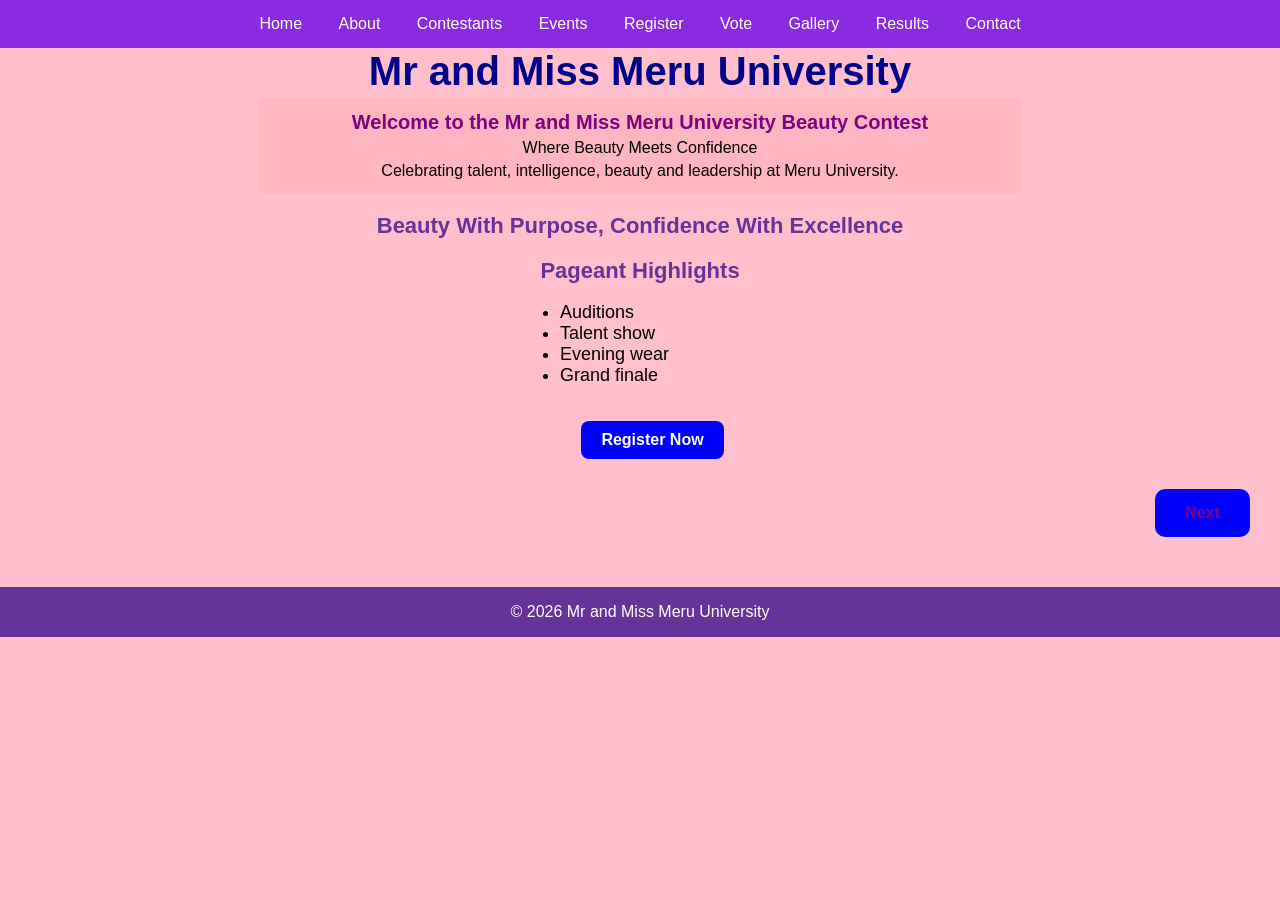
<file: index.html>
<!DOCTYPE html>
<html lang="en">
<head>
    <meta charset="UTF-8">
    <meta name="viewport" content="width=device-width, initial-scale=1.0">
    <title>Mr and Miss Meru University</title>
    <link rel="stylesheet"href="style.css">
</head>
<body class="index-page">
    <header>
        <nav>
            <a href="index.html">Home</a>
            <a href="about.html">About</a>
            <a href="contestants.html"> Contestants</a>
            <a href="events.html">Events</a>
            <a href="register.html">Register</a>
            <a href="vote.html">Vote</a>
            <a href="gallery.html">Gallery</a>
            <a href="results.html">Results</a>
            <a href="contact.html">Contact</a>

        </nav>
    </header>
    <main>
        <h1><b>Mr and Miss Meru University</b></h1>
        <div class="welcome-banner">
            <h2>Welcome to the Mr and Miss Meru University Beauty Contest</h2>
            <p>Where Beauty Meets Confidence</p>
            <p>Celebrating talent, intelligence, beauty and leadership at Meru University.</p>

        </div>
        <h2>Beauty With Purpose, Confidence With Excellence</h2>
        <h2>Pageant Highlights</h2>
        <ul>
            <li>Auditions</li>
            <li>Talent show</li>
            <li>Evening wear</li>
            <li>Grand finale </li>
        </ul>
        <div class="button-container">
          <a href="register.html" class="button">Register Now</a>
        </div>
        
         <div class="page-nav">
           <a href="about.html" class="btn-next">Next</a>
         </div>


    </main>
    <footer>&copy; 2026 Mr and Miss Meru University</footer>
</body>
</html>
</file>
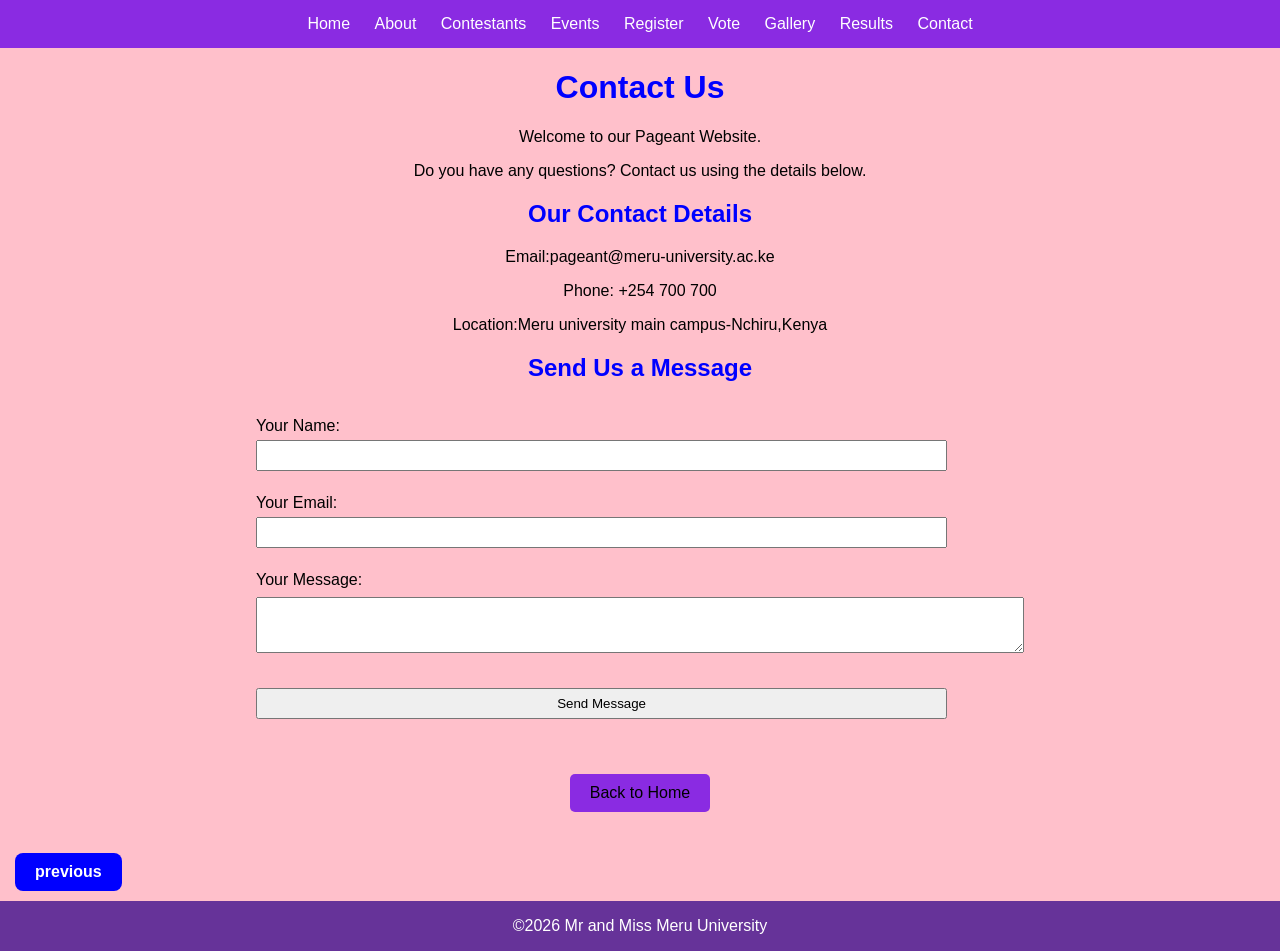
<file: contact.html>
<!DOCTYPE html>
<html>
<head>
    <title>Contacts</title>
    <link rel="stylesheet" href="style.css">
</head>
<body class="contact-page">
    <header>
        <nav>
            <a href="index.html">Home</a>
            <a href="about.html">About</a>
            <a href="contestants.html"> Contestants</a>
            <a href="events.html">Events</a>
            <a href="register.html">Register</a>
            <a href="vote.html">Vote</a>
            <a href="gallery.html">Gallery</a>
            <a href="results.html">Results</a>
            <a href="contact.html">Contact</a>

        </nav>
    </header>

    <h1>Contact Us</h1>

    <p>Welcome to our Pageant Website.</p>

    <p>Do you have any questions? Contact us using the details below.</p>

    <h2>Our Contact Details</h2>

    <p>Email:pageant@meru-university.ac.ke</p>

    <p>Phone: +254 700 700</p>

    <p>Location:Meru university main campus-Nchiru,Kenya</p>

    <h2>Send Us a Message</h2>

    <form>
        <label>Your Name:</label>
        <input type="text" name="name">
        <br><br>

        <label>Your Email:</label>
        <input type="email" name="email">
        <br><br>

        <label>Your Message:</label>
        <br>
        <textarea name="message"></textarea>
        <br><br>

        <input type="submit" value="Send Message">
    </form>

    <p><a href="index.html" class="home-btn">Back to Home</a></p>
     
    <div class="button-containerr">

        <a href="results.html" class="button">previous</a></div>
    <footer>&copy;2026 Mr and Miss Meru University</footer>
    
</body>
</html>
</file>
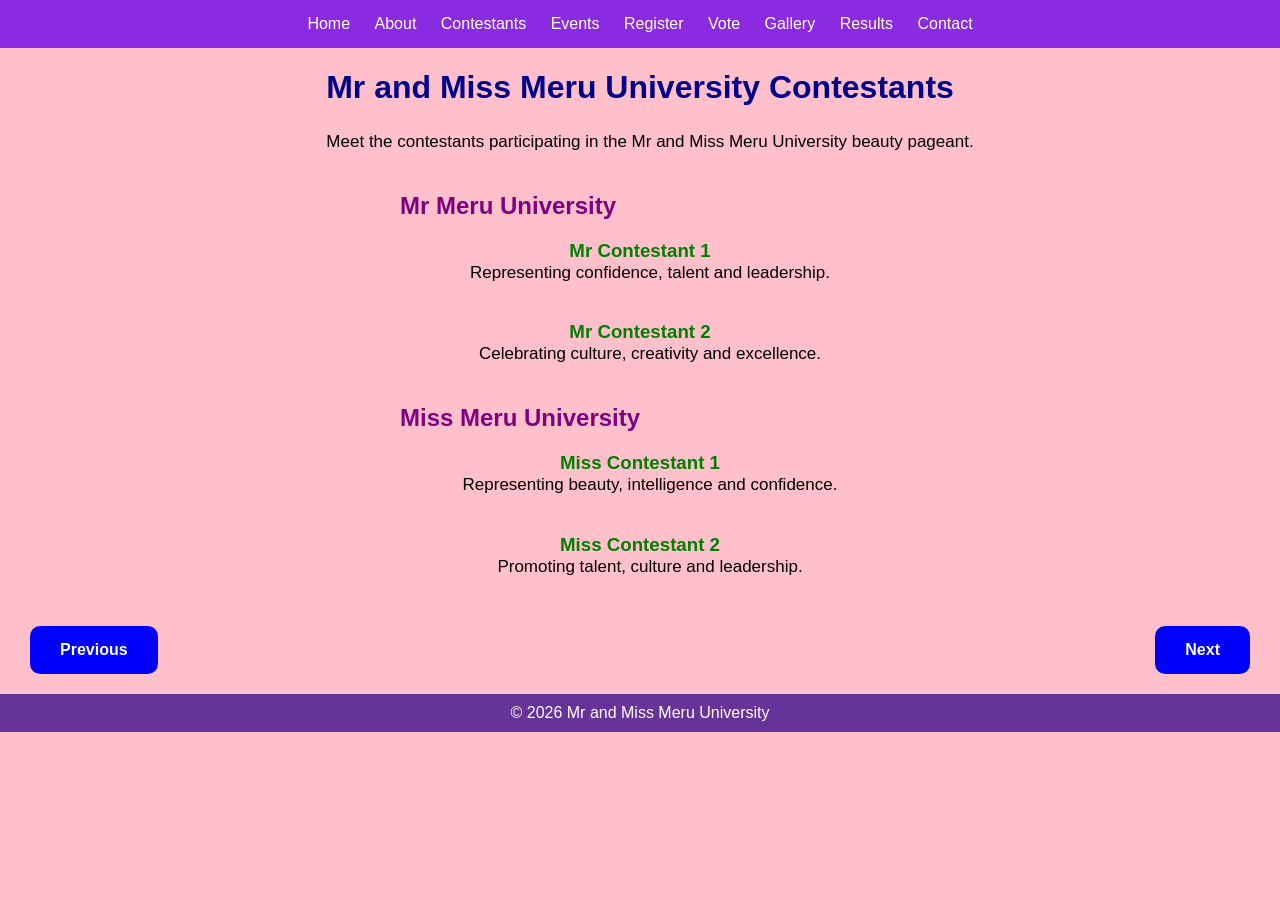
<file: contestants.html>
<!DOCTYPE html>
<html lang="en">
<head>
    <meta charset="UTF-8">
    <meta name="viewport" content="width=device-width, initial-scale=1.0">
    <title>Contestants | Mr and Miss Meru University</title>
    <link rel="stylesheet" href="style.css">
</head>
<body class="contestants-page">


    <header>
        <nav>
            <a href="index.html">Home</a>
            <a href="about.html">About</a>
            <a href="contestants.html">Contestants</a>
            <a href="events.html">Events</a>
            <a href="register.html">Register</a>
            <a href="vote.html">Vote</a>
            <a href="gallery.html">Gallery</a>
            <a href="results.html">Results</a>
            <a href="contact.html">Contact</a>
        </nav>
    </header>

    <main>
        <h1>Mr and Miss Meru University Contestants</h1>

        <p>Meet the contestants participating in the Mr and Miss Meru University beauty pageant.</p>

        <section>
            <h2>Mr Meru University</h2>

            <div class="contestant-card">
                <h3>Mr Contestant 1</h3>
                <p>Representing confidence, talent and leadership.</p>
            </div>

            <div class="contestant-card">
                <h3>Mr Contestant 2</h3>
                <p>Celebrating culture, creativity and excellence.</p>
            </div>
        </section>

        <section>
            <h2>Miss Meru University</h2>

            <div class="contestant-card">
                <h3>Miss Contestant 1</h3>
                
                <p>Representing beauty, intelligence and confidence.</p>
            </div>

            <div class="contestant-card">
                <h3>Miss Contestant 2</h3>
                <p>Promoting talent, culture and leadership.</p>
            </div>
        </section>
          <div class="page-nav">
        <a href="about.html" class="btn-prev">Previous</a>
         <a href="events.html" class="btn-next">Next</a>
        </div>


    </main>

    <footer>&copy; 2026 Mr and Miss Meru University</footer>
    </body>
    </html>
</file>
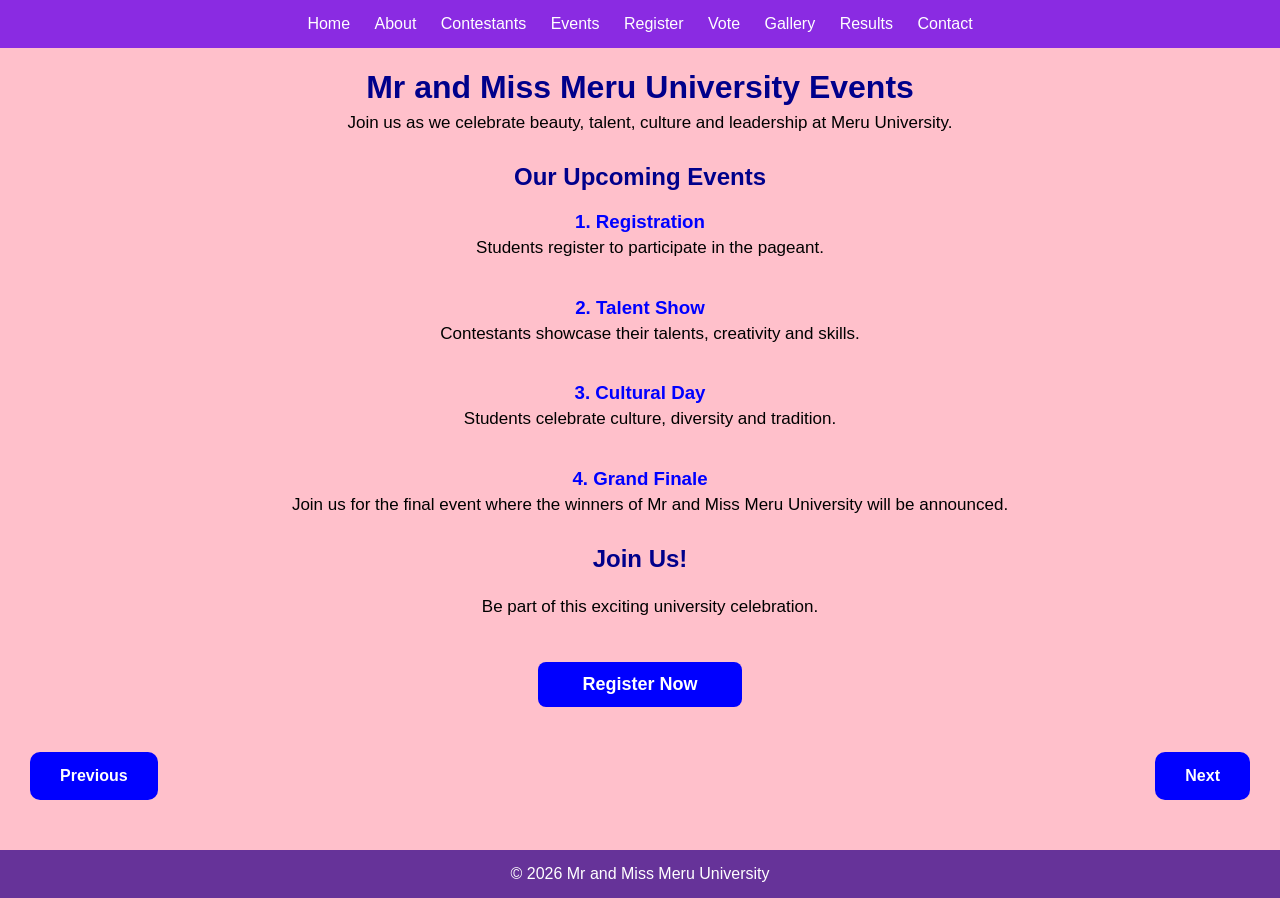
<file: events.html>
<!DOCTYPE html>
<html>
<head>
    <title>Events | Mr and Miss Meru University</title>
    <link rel="stylesheet" href="style.css">
</head>
<body class="events-page">

    <nav>
        <a href="index.html">Home</a>
        <a href="about.html">About</a>
        <a href="contestants.html">Contestants</a>
        <a href="events.html">Events</a>
        <a href="register.html">Register</a>
        <a href="vote.html">Vote</a>
        <a href="gallery.html">Gallery</a>
        <a href="results.html">Results</a>
        <a href="contact.html">Contact</a>
    </nav>

    <h1><b>Mr and Miss Meru University Events</b></h1>

    <p>Join us as we celebrate beauty, talent, culture
    and leadership at Meru University.</p>

    <h2>Our Upcoming Events</h2>

    <h3>1. Registration</h3>
    <p>Students register to participate in the pageant.</p>

    <h3>2. Talent Show</h3>
    <p>Contestants showcase their talents, creativity and skills.</p>

    <h3>3. Cultural Day</h3>
    <p>Students celebrate culture, diversity and tradition.</p>

    <h3>4. Grand Finale</h3>
    <p>Join us for the final event where the winners
    of Mr and Miss Meru University will be announced.</p>

    <h2>Join Us!</h2>
    <p>Be part of this exciting university celebration.</p>
    <a href="register.html" class="register-btn">Register Now</a>
     <div class="page-nav">
        <a href="contestants.html" class="btn-prev">Previous</a>
         <a href="register.html" class="btn-next">Next</a>
        </div>


    <footer>&copy; 2026 Mr and Miss Meru University</footer>

</body>
</html>
</file>
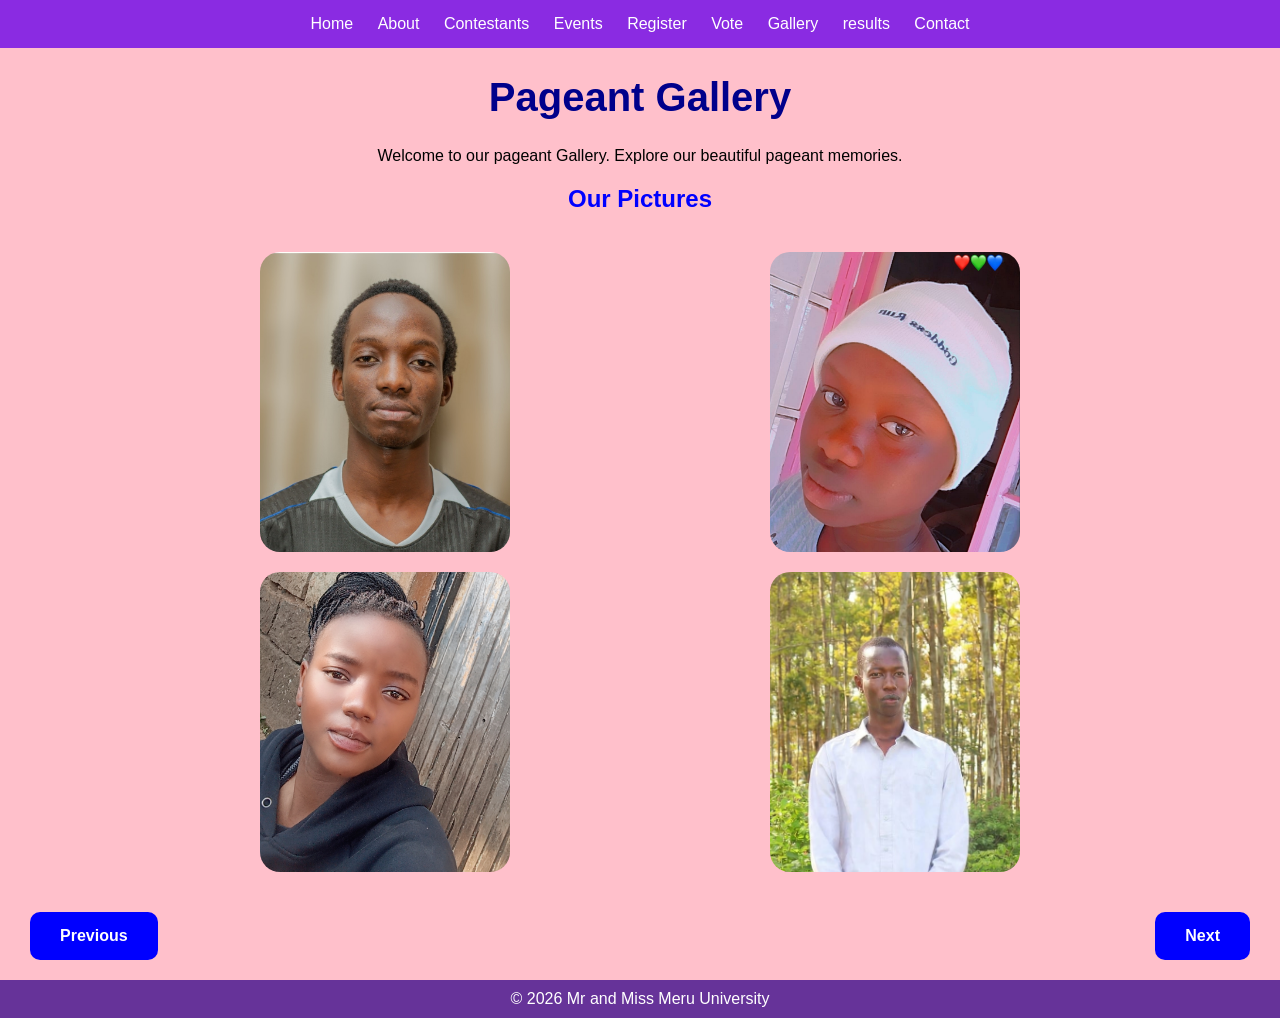
<file: gallery.html>
<!DOCTYPE html>
<html>
<head>
    <title>Pageant Gallery</title>
    <link rel="stylesheet" href="style.css">
</head>
<body class="gallery-page">

    <nav>
        <a href="index.html">Home</a> 
        <a href="about.html">About</a> 
        <a href="contestants.html">Contestants</a> 
        <a href="events.html">Events</a> 
        <a href="register.html">Register</a> 
        <a href="vote.html">Vote</a> 
        <a href="gallery.html">Gallery</a>
        <a href="results.html">results</a>
        <a href="contact.html">Contact</a>
    </nav>
    <h1>Pageant Gallery</h1>
    <p>Welcome to our pageant Gallery.
        Explore our beautiful pageant memories.
    </p>   
    <h2>Our Pictures</h2>
<div class="photo-grid">
   <img src="picha/sisko.jpeg" alt="Pageant Contestants" class="tina2">
   <img src="picha/tina2.jpeg" alt="Fashion and Style" class="tina2">
   <img src="picha/wambo.jpeg"  alt="Pageant Events"class="tina2">
   <img src="picha/oti.jpeg" alt="Grand Finale" class="tina2">
</div>
 <section>
     <div class="page-nav">
        <a href="vote.html" class="btn-prev">Previous</a>
        <a href="results.html" class="btn-next">Next</a>
    </div>
    </section>

    <footer>&copy; 2026 Mr and Miss Meru University</footer>

</body>
</html>
</file>
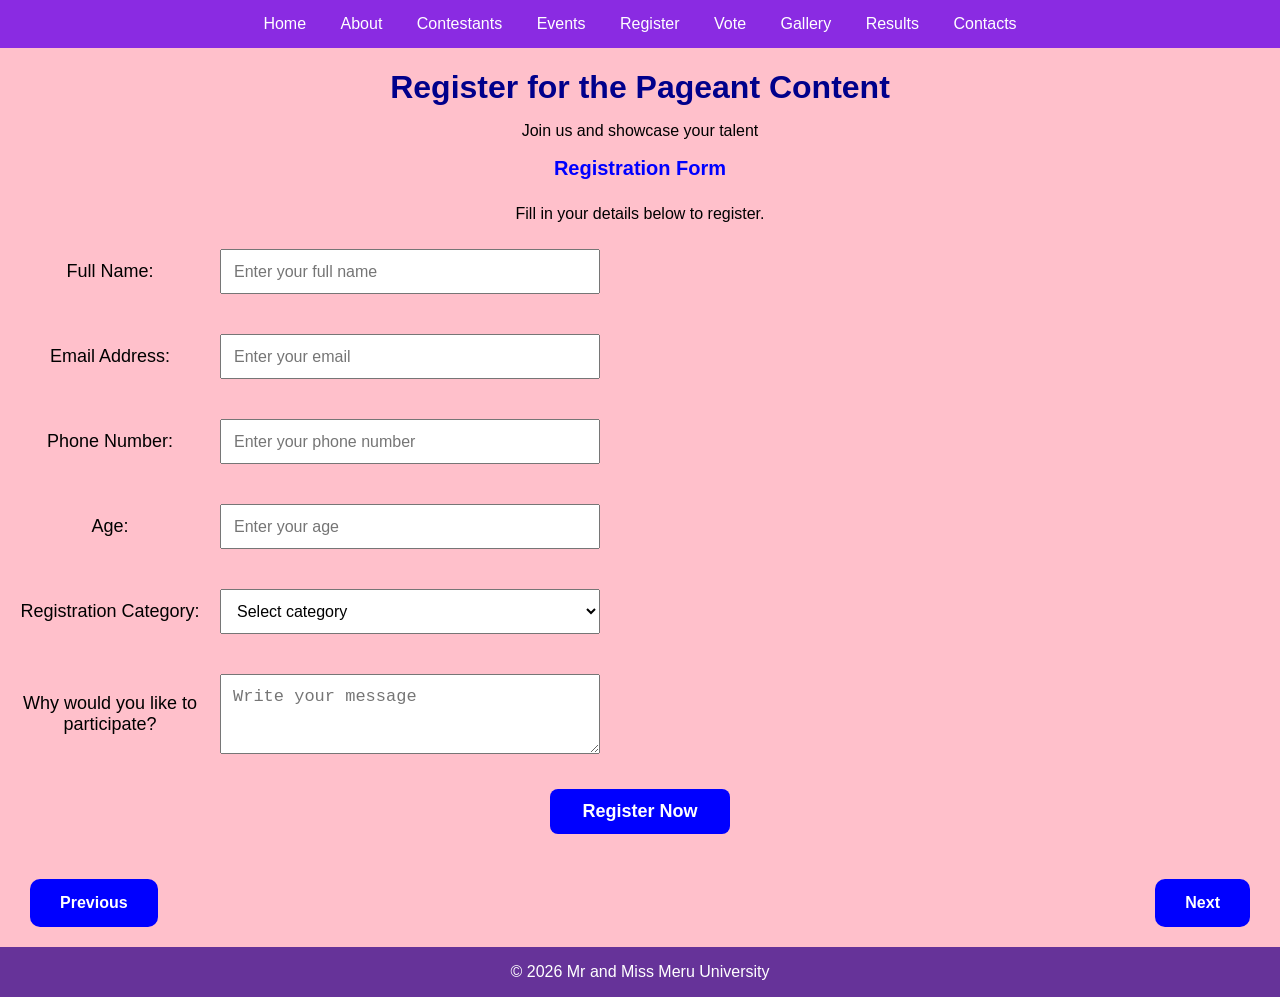
<file: register.html>
<!DOCTYPE html>
<html lang="en">
<head>
    <meta charset="UTF-8">
    <meta name="viewport" content="width=device-width, initial-scale=1.0">
        <title>Register - Pageant Website</title>
   <link rel="stylesheet"href="style.css">
</head>
<body class="register-page">

    <header>

    <nav>
        <a href="index.html">Home</a>
        <a href="about.html">About</a>
        <a href="contestants.html">Contestants</a>
        <a href="events.html">Events</a>
        <a href="register.html">Register</a>
        <a href="vote.html">Vote</a>
        <a href="gallery.html">Gallery</a>
        <a href="results.html">Results</a>
        <a href="contact.html">Contacts</a>
    </nav>
    </header>
    <h1> Register for the Pageant Content</h1>
    <p>Join us and showcase your talent</p>

    <main>
        <h2>Registration Form</h2>
        <p>Fill in your details below to register.</p>

        <form action="#" method="post">
            <div class="form-row">

            <label for="fullname">Full Name:</label>
            <input type="text" id="fullname" name="fullname"
                   placeholder="Enter your full name" required>
                   </div>
                   <div class="form-row">

            <label for="email">Email Address:</label>
            <input type="email" id="email" name="email"
                   placeholder="Enter your email" required>
                   </div>

                   <div class="form-row">

            <label for="phone">Phone Number:</label>
            <input type="tel" id="phone" name="phone"
                   placeholder="Enter your phone number" required>
                   </div>
                   <div class="form-row">

            <label for="age">Age:</label>
            <input type="number" id="age" name="age"
                   min="18" placeholder="Enter your age" required>
                   </div>
                   <div class="form-row">

            <label for="category">Registration Category:</label>
            <select id="category" name="category" required>
                <option value="">Select category</option>
                <option value="miss">Miss Pageant</option>
                <option value="mr">Mr Pageant</option>
                <option value="talent">Talent Contest</option>
                <option value="mr">Donor</option>
            </select>
            </div>
            <div class="form-row">

            <label for="message">Why would you like to participate?</label>
            <textarea id="message" name="message" rows="4"
                      placeholder="Write your message"></textarea>
                      </div>

            <button type="submit" class="register-btn">Register Now</button>

        </form>
        <div class="page-nav">
         <a href="events.html" class="btn-prev">Previous</a>
         <a href="vote.html" class="btn-next">Next</a>
        </div>


    </main>

    <footer>&copy; 2026 Mr and Miss Meru University</footer>
    
</body>
</html>
</file>
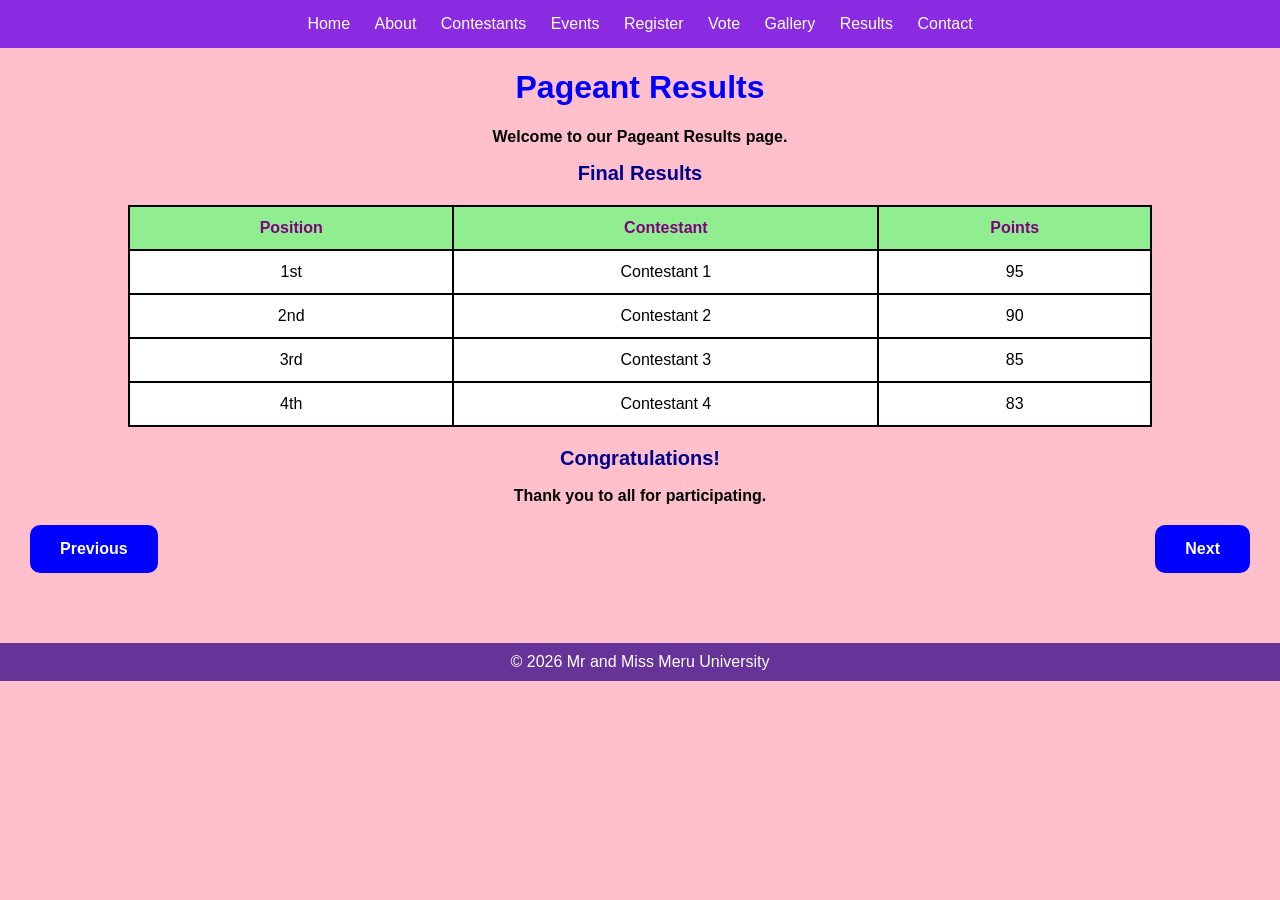
<file: results.html>
<!DOCTYPE html>
<html>
<head>
    <title>Pageant Results</title>
    <link rel="stylesheet" href="style.css">
</head>
<body class="results-page">
    <nav>
        <a href="index.html">Home</a>
        <a href="about.html">About</a>
        <a href="contestants.html">Contestants</a>
        <a href="events.html">Events</a>
        <a href="register.html">Register</a>
        <a href="vote.html">Vote</a>
        <a href="gallery.html">Gallery</a>
        <a href="results.html">Results</a>
        <a href="contact.html">Contact</a>


    </nav>

    <h1>Pageant Results</h1>

    <p>Welcome to our Pageant Results page.</p>

    <h2>Final Results</h2>

    <table border="1" class="table">
        <tr>
            <th>Position</th>
            <th>Contestant</th>
            <th>Points</th>
        </tr>

        <tr>
            <td>1st</td>
            <td>Contestant 1</td>
            <td>95</td>
        </tr>

        <tr>
            <td>2nd</td>
            <td>Contestant 2</td>
            <td>90</td>
        </tr>

        <tr>
            <td>3rd</td>
            <td>Contestant 3</td>
            <td>85</td>
        </tr>
        <tr>
            <td>4th</td>
            <td>Contestant 4</td>
            <td>83</td>
        </tr>
    </table>

    <h2>Congratulations!</h2>

    <p style="bold":>Thank you to all for participating.</p>
     <div class="page-nav">
        <a href="gallery.html" class="btn-prev">Previous</a>
         <a href="contact.html" class="btn-next">Next</a>
        </div>


    <footer>&copy; 2026 Mr and Miss Meru University</footer>
</body>
</html>
</file>
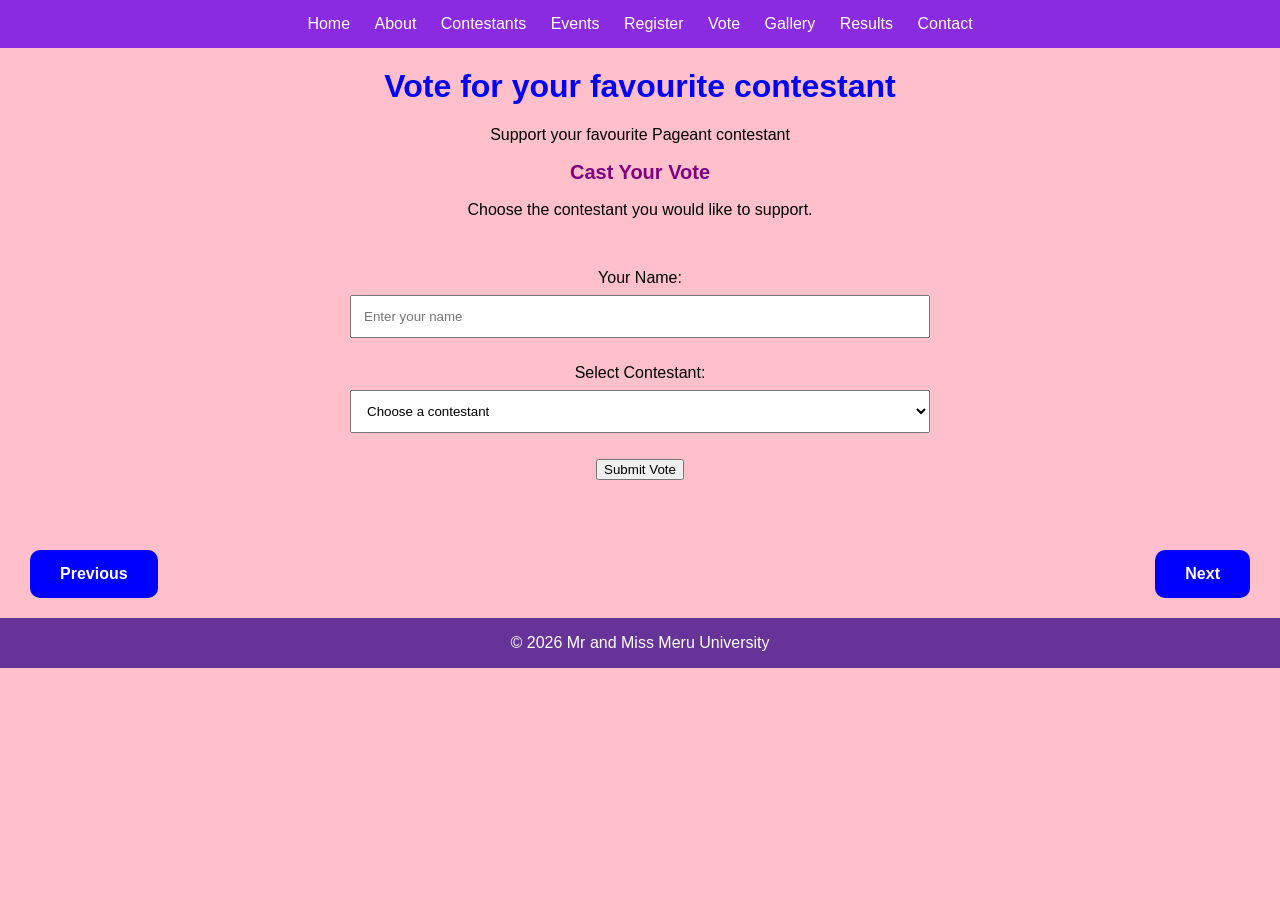
<file: vote.html>
<!DOCTYPE html>
<html>
<head>
    <title>Vote for Your Favourite Contestant</title>
    <link rel="stylesheet" href="style.css"/>
</head>
<body class="vote-page">

<header>

<nav>
    <a href="index.html">Home</a>
    <a href="about.html">About</a>
    <a href="contestants.html">Contestants</a>
    <a href="events.html">Events</a>
    <a href="register.html">Register</a>
    <a href="vote.html">Vote</a>
    <a href="gallery.html">Gallery</a>
    <a href="results.html">Results</a>
    <a href="contact.html">Contact</a>
</nav>
</header>


<main>
    <h1>Vote for your favourite contestant</h1>
    <p>Support your favourite Pageant contestant</p>
    <h2>Cast Your Vote</h2>

    <p>Choose the contestant you would like to support.</p>

    <form>
        <label for="name">Your Name:</label><br>
        <input type="text" id="name" name="name"
               placeholder="Enter your name" required>
        <br><br>

        <label for="contestant">Select Contestant:</label><br>
        <select id="contestant" name="contestant" required>
            <option value="">Choose a contestant</option>
            <option value="contestant1">Contestant 1</option>
            <option value="contestant2">Contestant 2</option>
            <option value="contestant3">Contestant 3</option>
            <option value="contestant4">Contestant 4</option>
        </select>
        <br><br>

        <button type="submit">Submit Vote</button>
    </form>
      <div class="page-nav">
        <a href="register.html" class="btn-prev">Previous</a>
         <a href="gallery.html" class="btn-next">Next</a>
    </div>

</main>

<footer>&copy; 2026 Mr and Miss Meru University</footer>

</body>
</html>
</file>
<file: style.css>
body {
    background-color: pink;
    font-family: Arial;
    margin: 0;
}
.index-page nav {
    background-color: blueviolet;
    padding: 15px;
    text-align: center;
}
.index-page nav a {
    color: white;
    margin: 8px;
    text-decoration: none;
    padding: 8px;
    font-size: 16px;
}
.index-page h1 {
    color: darkblue;
    text-align: center;
    font-size: 40px;
    margin-top: 1px;
    margin-bottom: 2px;

}
.video-container{
    width: 200px;
    margin: 20px auto;
    border: 2px solid gold;
    padding: 4px;
    box-sizing: border-box;
}
body.index-page .video-container video{
    width: 100%;
    height: 200px;
    max-width: 100%;
    object-fit: cover;
    display: block;

}
.index-page p {
    color: black;
font-size: 20px;
text-align: center;
margin-top: 1px;
}
.index-page h2 {
    color: rebeccapurple;
    text-align: center;
    font-size: 22px;

}
.index-page ul {
    font-size: 18px;
    width: 200px;
    margin: auto;
}
.index-page a {
    color: purple;
    text-decoration: none;
}
.index-page nav a:hover {
color: red;
background-color: darkblue;
}
.button {
    display: inline-block;
    background-color: blue;
    color: white;
    font-weight: bold;
    padding: 10px 20px;
    text-decoration: none;
    border: none;
    border-radius: 8px;
    margin: 10px 15px;
}
.button:hover{
    background-color: gold;
}
.button-container {
    text-align: center;
    margin-top: 25px;
    margin-left: 25px;
}
.button-container button{
    margin: 10px 20px;
}
.button-container a{
    color: white;
    font-weight: bold;
}
.index-page footer {
    background-color: rebeccapurple;
    color: white;
    text-align: center;
    padding: 16px;
    margin-top: 30px;
}
.welcome-banner{
    background-color: lightpink;
    border: 2px solid pink;
    padding: 8px;
    margin: 2px auto;
    width: 60%;
    text-align: center;
    border-radius: 8px;
    box-sizing: border-box;
}
.welcome-banner h2{
    color: purple;
    font-size: 20px;
    margin: 5px;
}
.welcome-banner h3{
    color: black;
    font-size: 22px;
    margin: 5px;
}
.welcome-banner p{
    color: black;
    font-size: 16px;
    margin: 5px;
}

/*ABOUT PAGE DESIGN */
.about-page {
    background-color: pink;
}
.about-page h1 {
    color: darkblue;
    text-align: center;
}
.about-page h2 {
    color: darkblue;
    text-align: center;
    border-bottom: none;
    padding-bottom: 0;
    margin-bottom: 10px;
    margin-left: 10px;  
}
.about-page p {
    color: black;
    font-size: 17px;
    line-height: 1.7;
    text-align: center;
    margin-top: 0;
    margin-bottom: 10px;
    padding-bottom: 15px;
    margin-left: 20px;
}
.about-page footer {
    background-color: rebeccapurple;
    color: white;
    text-align: center;
    padding: 15px;
    margin-top: 30px;
    width: 100%;
    box-sizing: border-box;
}
.video-container{
    text-align: center;
}
.video-container video {
    width: 300px;
    height: 300px;
    object-fit: cover;

}
.about-page nav  {
    background-color: blueviolet;
    padding: 15px;
    text-align: center;
}
.about-page nav a {
    color:white;
    text-decoration: none;
    padding: 10px;
}
.about-page nav a:hover{
    background-color: darkblue;
    color: red;
}



/*CONTESTANTS PAGE DeSIGN*/
.contestants-page {
    background-color: pink;
}
.contestants-page h1{
    color: darkblue;
    text-align: center;
}
.contestants-page h2{
    color: purple;
    text-align: left;
    margin-left: 400px;
}
.contestants-page p{
    color: black;
    text-align: center;
    font-size: 17px;
    line-height: 1.7;
    margin-top: 0;
    margin-bottom: 10px;
    padding-bottom: 15px;
    margin-left: 20px;
}
.contestants-page h3{
    color: green;
    text-align: center;
    margin-bottom: -3px;
}


.contestants-page nav {
background-color: blueviolet;
padding: 15px;
text-align: center;

}
.contestants-page nav a{
    color: white;
    text-decoration: none;
    padding: 10px;

}
.contestants-page nav a:hover{
    background-color: darkblue;
    color: red;
}
.contestants-page footer{
    background-color: rebeccapurple;
    color: white;
    padding: 10px;
    text-align: center;
}

/*EVENTS-PAGE DESIGN*/
.events-page nav {
 background-color: blueviolet ;
 padding: 15px;
 text-align: center;
 box-sizing: border-box;
}
.events-page nav a{
    color: white;
    text-decoration: none;
    padding: 10px;

}
.events-page nav a:hover{
    background-color: darkblue;
    color: red;
}
.events-page h1 {
    color: darkblue;
    text-align: center;
    margin-bottom: 3px;
}
.events-page h2 {
    color: darkblue;
    text-align: center;
    border-bottom: none;
    padding-bottom: 0;
    margin-bottom: 4pxpx;
    margin-top: 3px;  
}
.events-page h3{
    color: blue;
    text-align: center;
    margin-bottom: 1px;
}
.events-page p {
    color: black;
    font-size: 17px;
    line-height: 1.7;
    text-align: center;
    margin-top: 0;
    margin-bottom: 10px;
    padding-bottom: 15px;
    margin-left: 20px;
}
.events-page footer {
    background-color: rebeccapurple;
    color: white;
    text-align: center;
    padding: 15px;
    margin-top: 30px;
    width: 100%;
    box-sizing: border-box;
}
.register-btn {
    display: inline-block;
    background-color: blueviolet;
    color: black;
    padding: 10px 20px;
    text-decoration: none;
    border-radius: 5px;
    margin-left: 50px;
    text-align: center;
}
body a.register-btn:hover {
background-color: gold;
color: black;
}


/*register page design*/

.register-page nav {
width: 100%;
background-color:  blueviolet;
padding: 15px;
text-align: center;
box-sizing: border-box;

}
.register-page nav a{
    color: white;
    text-decoration: none;
    padding: 15px;

}
.register-page nav a:hover{
    background-color: darkblue;
    color: red;
}
.register-page h1 {
    color: darkblue;
    text-align: center;
    margin-bottom: 3px;
}
.register-page{
    width: 100%;
    margin: 0;
    font-family: Arial, sans-serif;
    text-align: left;

}

.register-page h2{
    font-size: 20px;
    text-align: center;
    margin-bottom: 25px;
    color: blue;
}
.register-page p{
    text-align: center;
}
.register-page form{
    width: 100%;
}

.register-page input,
.register-page select, 
.register-page textarea {
    width: 80%;
    padding: 10px;
    height: 45px;
    margin: 10px 0;
    font-size: 17px;
    box-sizing: border-box;
}
.register-page textarea{
    height: 120px;
    resize: vertical;
}

.register-btn {
    display: block;
    width: 180px;
    margin: 25px auto;
    background-color: blue;
    color: white;
    font-size: 18px;
    font-weight: bold;
    border: none;
    border-radius: 8px;
    cursor: pointer;
    padding: 12px;
}
.register-btn:hover{
    background-color: gold;

}
.form-row {
    display: flex;
    align-items: center;
    margin-bottom: 20px;
}
.form-row label {
    width: 220px;
    text-align: center;
    font-size: 18px;
}
.form-row input,
.form-row select {
    width: 380px;
    padding: 12px;
    box-sizing: border-box;
    font-size: 16px;
}
.register-page .form-row textarea {
    width: 380px;
    height: 80px;
    padding: 12px;
    box-sizing: border-box;
    resize: vertical;
}
.back-home{
    display: block;
    width: 180px;
    margin: 25px auto;
    background-color: blue;
    color: white;
    font-size: 18px;
    font-weight: bold;
    border: none;
    border-radius: 8px;
    cursor: pointer;
    padding: 12px;
    text-decoration: none;
}
.back-home:hover{
    background-color: gold;
}
.register-page footer{
    background-color: rebeccapurple;
    text-align: center;
    color: white;
    padding: 16px
}




/*VOTE-PAGE*/
.vote-page {
    background-color: pink;

}
.vote-page h1{
    color: blue;
    text-align: center;
    margin-top: 20px;
}
.vote-page p{
    text-align: center;
}
.vote-page h2{
    color: purple;
    text-align: center;
    font-size: 20px;
}
.vote-page nav {
    background-color:  blueviolet;
    padding: 15px;
    text-align: center;
}
.vote-page nav a{
    color: white;
    text-decoration: none;
    padding: 10px;
}
.vote-page nav a:hover{
    background-color: darkblue;
    color: red;
}
.vote-page form{
    width: 50%;
    margin: 20px auto;
    padding: 30px;
    text-align: center;
    box-sizing: border-box;
}
form input,
form textarea,
form select{
    width: 100%;
    padding: 12px;
    margin: 8px 0;
    box-sizing: border-box;

}
.vote-page footer{
    background-color: rebeccapurple;
    text-align: center;
    color: white;
    padding: 16px
}

/*gallery-page design*/
.gallery-page{
    background-color: pink;
}
.gallery-page h1{
    color: darkblue;
    text-align: center;
    font-size: 40px;
    font-weight: bold;
}
.gallery-page p{
    text-align: center;
}
.gallery-page h2{
    color: blue;
    text-align: center;
}
.gallery-page h3{
    color: purple;
    text-align:center ;
    font-size: 30px;
}
.gallery-page img{
    display: block;
    margin: 0 auto;
}
.gallery-page nav {
background-color: blueviolet;
padding: 15px;
text-align: center;

}
.gallery-page nav a{
    color: white;
    text-decoration: none;
    padding: 10px;

}
.gallery-page nav a:hover{
    background-color: darkblue;
    color: red;
}
.gallery-page footer{
    background-color: rebeccapurple;
    color: white;
    padding: 10px;
    text-align: center;

}
.pageant-gallery {
    display: grid;
    grid-template-columns: repeat(2,minmax(0,1fr));
    gap:20px;
    width: 90%;
    max-width: 800px;
    margin: 30px auto;
}
.gallery-item {
    text-align: center;
}
.gallery-item img{
    width: 100%;
    height: 220px;
    object-fit: cover;
    display: block;
}

/*RESULTS-PAGE*/
.results-page {
    background-color: pink;
}

.results-page nav {
    background-color: blueviolet;
    padding: 15px;
    text-align: center;
}
.results-page nav a{
    color: white;
    text-decoration: none;
    padding: 10px;
}
.results-page nav a:hover{
    background-color: darkblue;
    color: red;
} 
.results-page h1{
    color: blue;
    text-align: center;
}
.results-page p{
    text-align: center;
    color: black;
    margin-top: auto;
    margin-bottom: auto;
    font-weight: bolder;
}
.results-page table{
    width: 80%;
    border-collapse: collapse;
    margin: 20px auto;
}
th, td{
    border: 2px solid black;
    padding: 12px;
    text-align: center;
}
th{
    background-color:lightgreen ;
    color: purple
}
td{
    background-color: white;
}
tr:hover td{
    background-color: lightblue;
}
.results-page h2{
    color: darkblue;
    text-align: center;
    font-size: 20px;
}
.results-page footer{
    background-color: rebeccapurple;
    color: white;
    padding: 10px;
    text-align: center;
    margin-top: 50px;
}

/*CONTACT-PAGE*/
.contact-page nav {
background-color: blueviolet;
text-align: center;
padding: 15px;
}
.contact-page nav a{
    text-decoration: none;
    color: white;
    padding: 10px;
}
.contact-page nav a:hover {
background-color: darkblue;
color: red;
}
.contact-page h1{
    color: blue;
    text-align: center;
}
.contact-page p{
    text-align: center;
}
.contact-page h2{
    color: blue;
    text-align: center;
}
.contact-page form{
    width: 60%;
    margin: 20px auto;
    padding: 15px;
}
.contact-page input,select,textarea{
    width: 90%;
    padding: 6px;
    margin: 5px 0;
    box-sizing: border-box;
}
.home-btn {
    display: inline-block;
    background-color: blueviolet;
    color: black;
    padding: 10px 20px;
    text-decoration: none;
    border-radius: 5px;
    margin: 15px;
}
body a.home-btn:hover {
background-color: gold;
color: black;
}
.contact-page footer{
    background-color: rebeccapurple;
    text-align: center;
    padding: 16px;
    color: white;
}
/* nav buttons */
.page-nav {
  display: flex;
  justify-content :space-between;   
  align-items: center;
  width: 100%;                      
  box-sizing: border-box;
  padding: 20px 30px;
}

.btn-prev{
  display: inline-block;
  background-color: blue;
  color: white;
  font-weight: bold;
  text-decoration: none;
  padding: 15px 30px;
  border-radius: 10px;
  margin: 0;                       
}
.btn-prev:hover{
background-color: gold;
color: black;
}
.btn-next {
  display: inline-block;
  background-color: blue;
  color: hsl(0, 0%, 100%);
  font-weight: bold;
  text-decoration: none;
  padding: 15px 30px;
  border-radius: 10px;
  margin-left: auto;                       
                        
}
.btn-next:hover{
background-color: gold;
color: black;
}



.page-nav {
  overflow: hidden;     /* makes the wrapper contain the floated button */
  padding: 20px 30px;
}
/* img styling */
img{
  width: 100%;
  max-height: 300px;
  max-width: 250px;             /* the photo never gets bigger than this */
  aspect-ratio: 4 / 5;          /* a portrait frame suits head-and-shoulders photos */
  height: auto;                 /* let the ratio decide the height; never set both */
  object-fit: cover;            /* fills the frame with no empty bars */
  object-position: 50% 20%;     /* keeps the face near the top-centre of the frame */
  border-radius: 20px;          /* soft corners that don't clip faces */
  display: block;
  margin: 0 auto;
  box-sizing: border-box;
}
.tina2 oti {
    height: 300px;
    width: 250px;
}
/*photo grid*/
.photo-grid {
  display: grid;                                   
  grid-template-columns: repeat(2, 2fr);           /* 2 equal columns, so 2photos in one row */
  gap: 20px;                                       /* space between photos */
  max-width: 1000px;
  justify-content: center;
  margin: 0 auto;                                  /* centers the grid on the page */
  padding: 20px;
}
.epmty
.photo-grid img {
  width: 100%;                                     
  aspect-ratio:  2/ 5;                           
  height: auto;                                   
  object-fit: cover;                              
  object-position: 50% 20%;                      
  border-radius: 20px;
  box-sizing: border-box;
  display: block;
  margin: 0;                                       /* remove old margin: 0 auto from img rules */
}
.table{
    border-radius: 200px;
}
/*video styling*/
.video-section {
  text-align: center;          /* centers the heading and any text above or below */
  padding: 30px 20px;
}

.about-video {
  display: block;              /* required for margin auto to work */
  margin: 20px auto;           /* equal space left and right, so the video is centered */
  width: 100%;                 /* fills the space on small screens */
  max-width: 200px;            /* never gets bigger than this on large screens */
  height: auto;                /* keeps the video's proportions */
  border: 4px solid rebeccapurple;      /* optional, to match your photo style */
  border-radius: 12px;         /* optional rounded corners */
}
</file>
